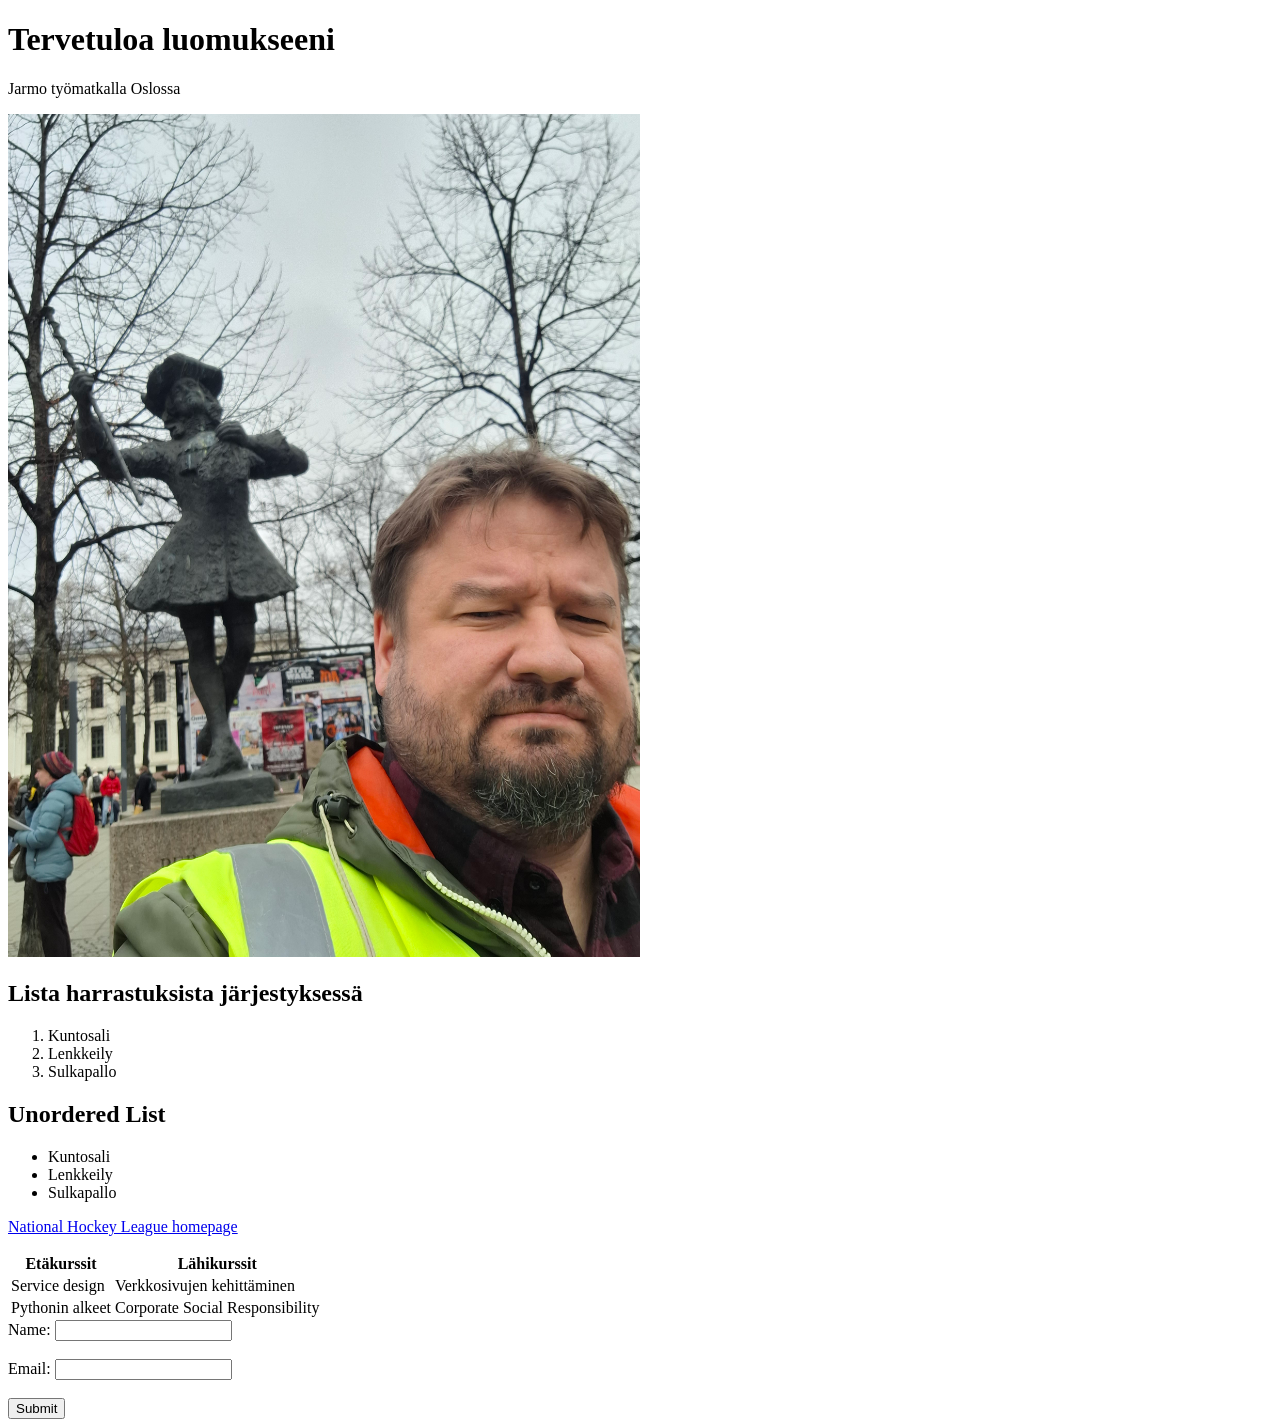
<file: WS01_html/index.html>
<!doctype html>
<html lang="fi">
  <head>
    <title>Jarmo's HTML exercise</title>
  </head>
  <body>
    <h1>Tervetuloa luomukseeni</h1>
    <p>Jarmo työmatkalla Oslossa</p>
    <img
      src="./images/jarmo.jpg"
      alt="Kuvaa ei voida näyttää"
      style="width: 50%"
    >

    <h2>Lista harrastuksista järjestyksessä</h2>
    <ol>
      <li>Kuntosali</li>
      <li>Lenkkeily</li>
      <li>Sulkapallo</li>
    </ol>

    <h2>Unordered List</h2>
    <ul>
      <li>Kuntosali</li>
      <li>Lenkkeily</li>
      <li>Sulkapallo</li>
    </ul>

    <p><a href="https://www.nhl.com">National Hockey League homepage</a></p>

    <table>
      <tr>
        <th>Etäkurssit</th>
        <th>Lähikurssit</th>
      </tr>
      <tr>
        <td>Service design</td>
        <td>Verkkosivujen kehittäminen</td>
      </tr>
      <tr>
        <td>Pythonin alkeet</td>
        <td>Corporate Social Responsibility</td>
      </tr>
    </table>

    <form>
      <label for="name">Name:</label>
      <input type="text" id="name" name="name"><br><br>
      
      <label for="email">Email:</label>
      <input type="email" id="email" name="email"><br><br>
      
      <input type="submit" value="Submit">
    </form>
  </body>
</html>
</file>
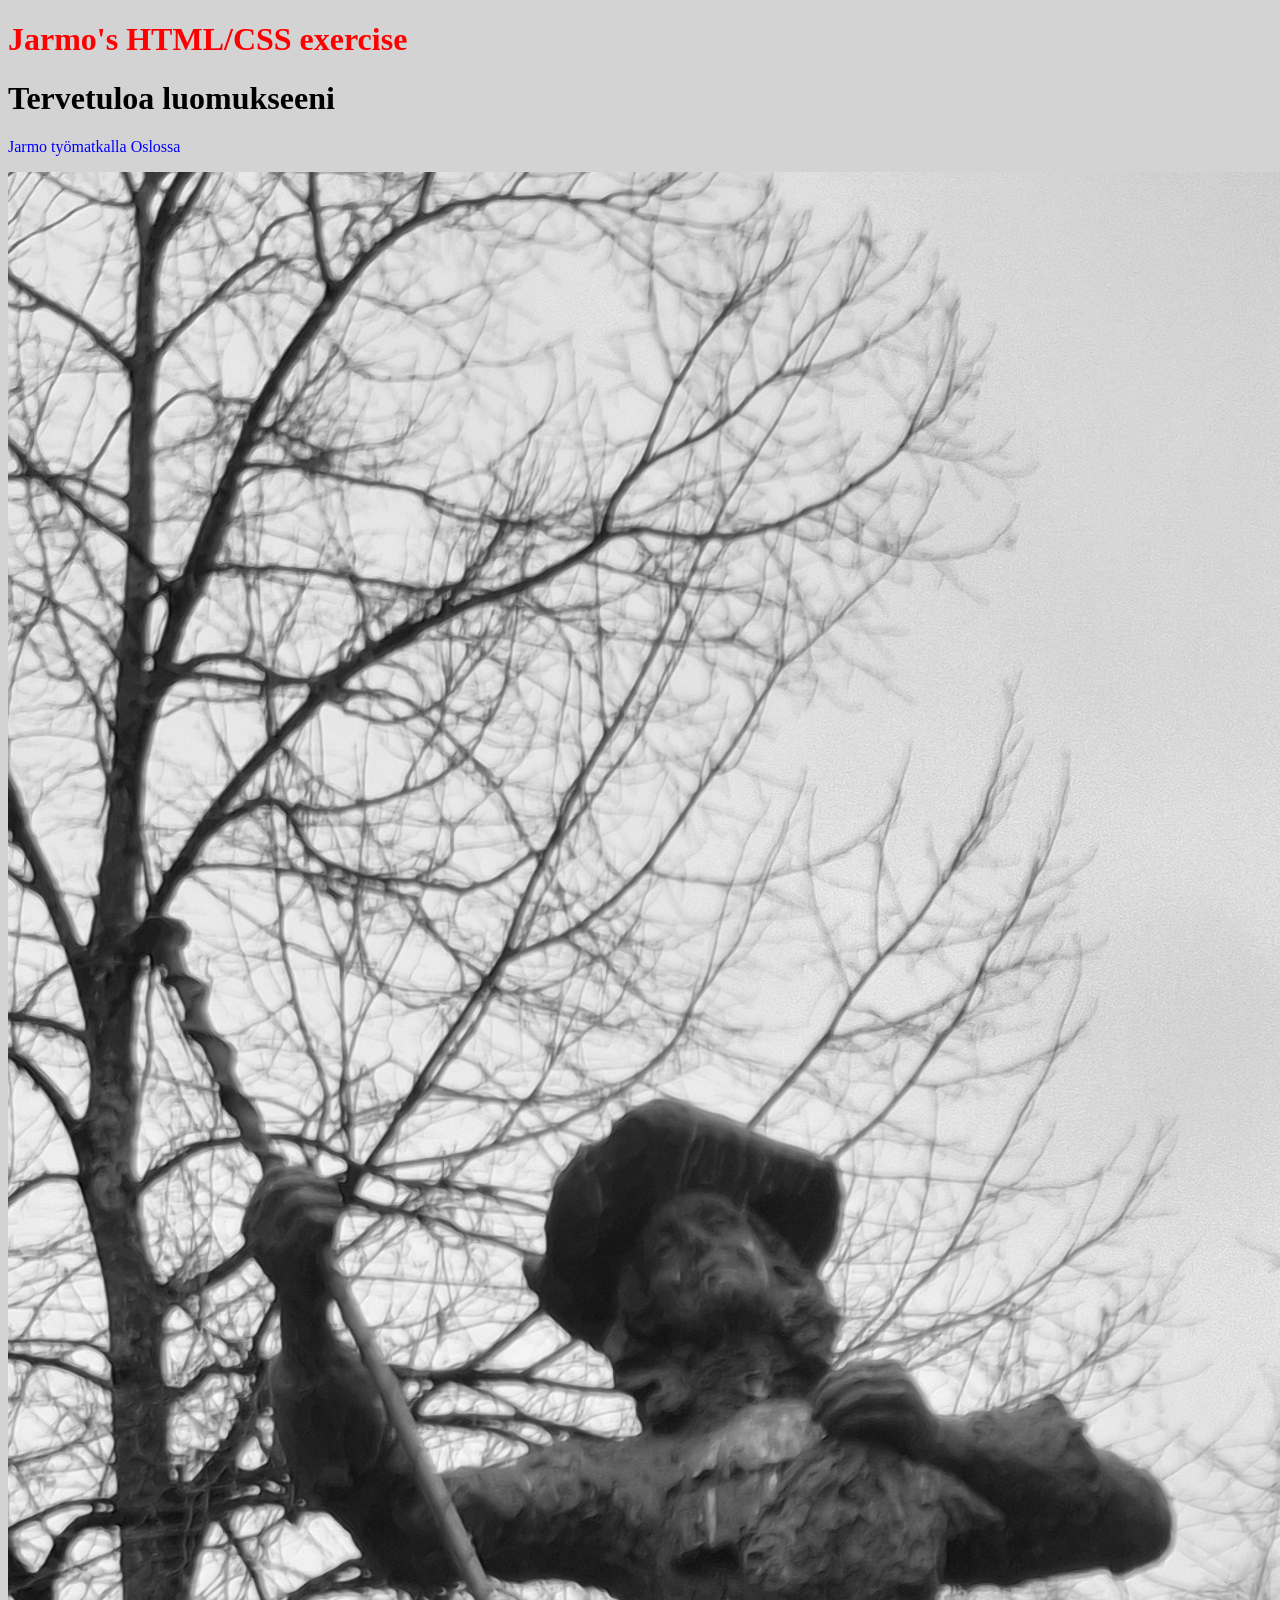
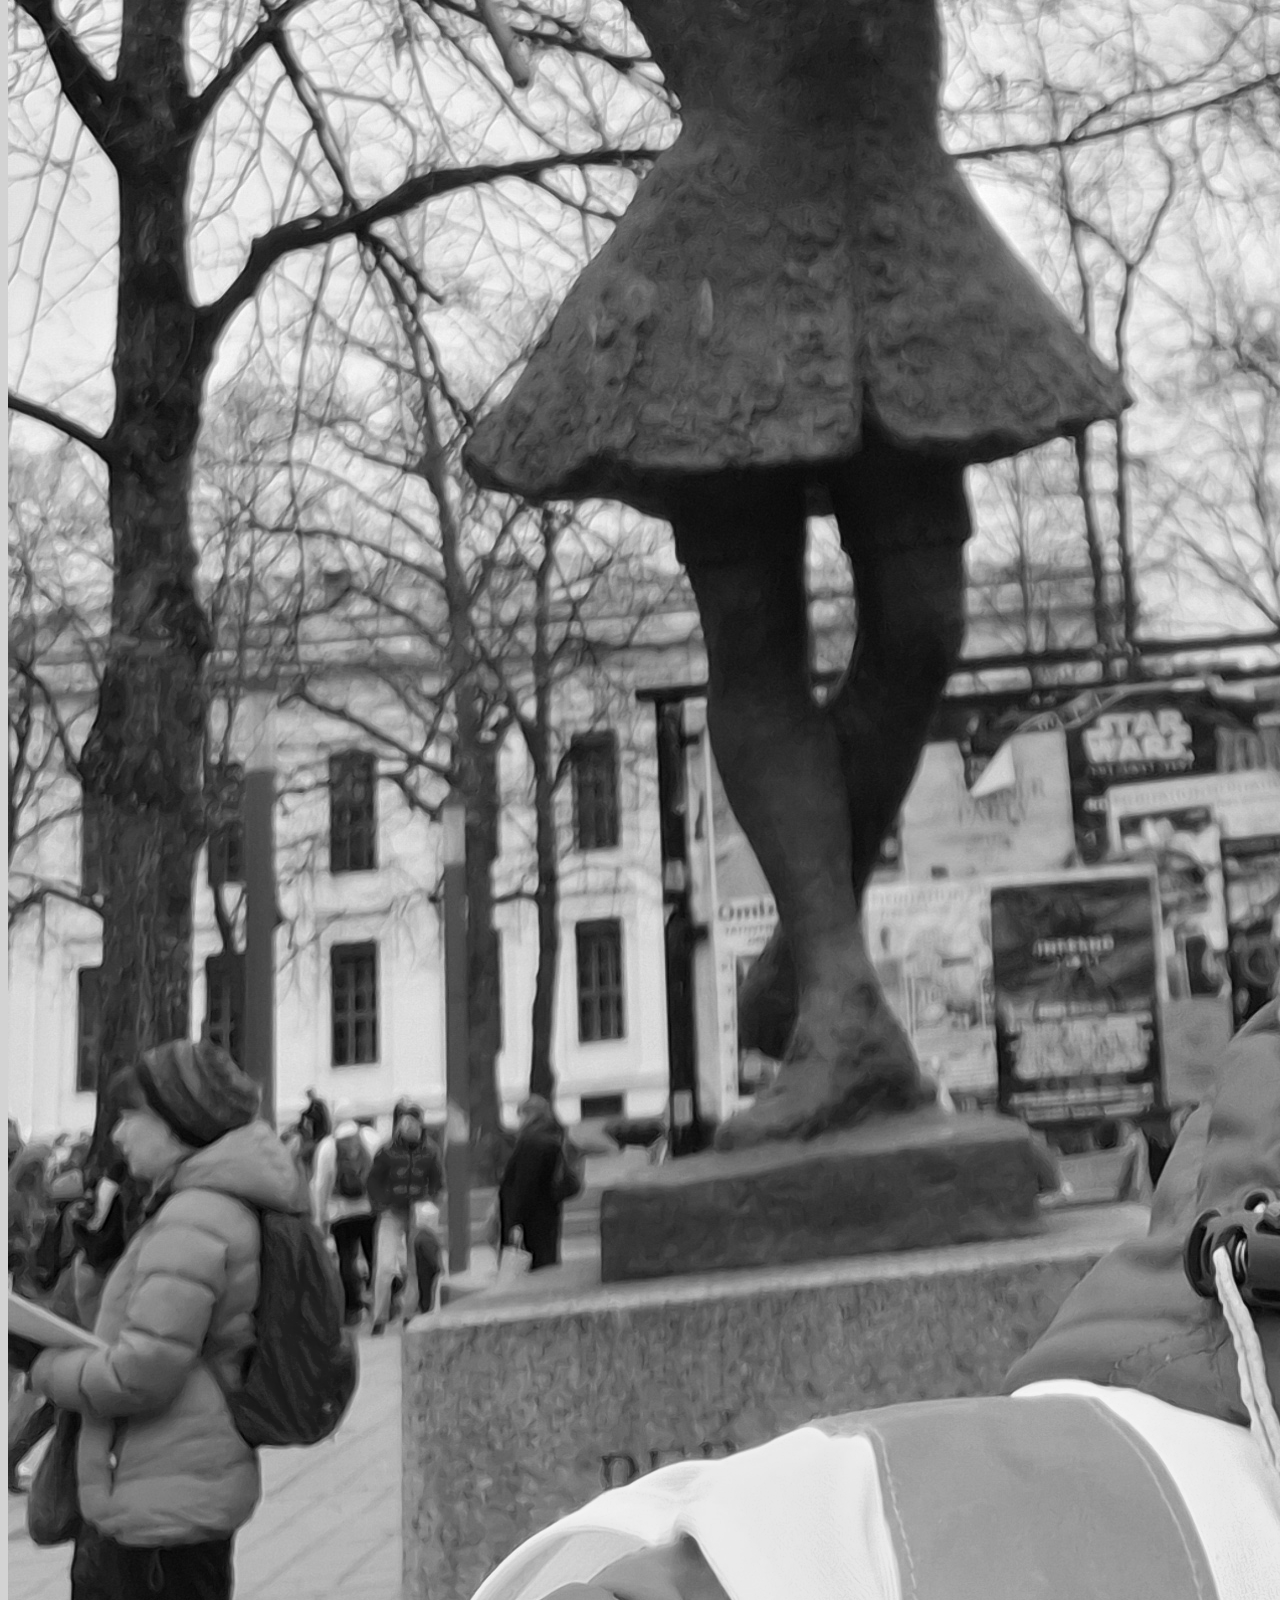
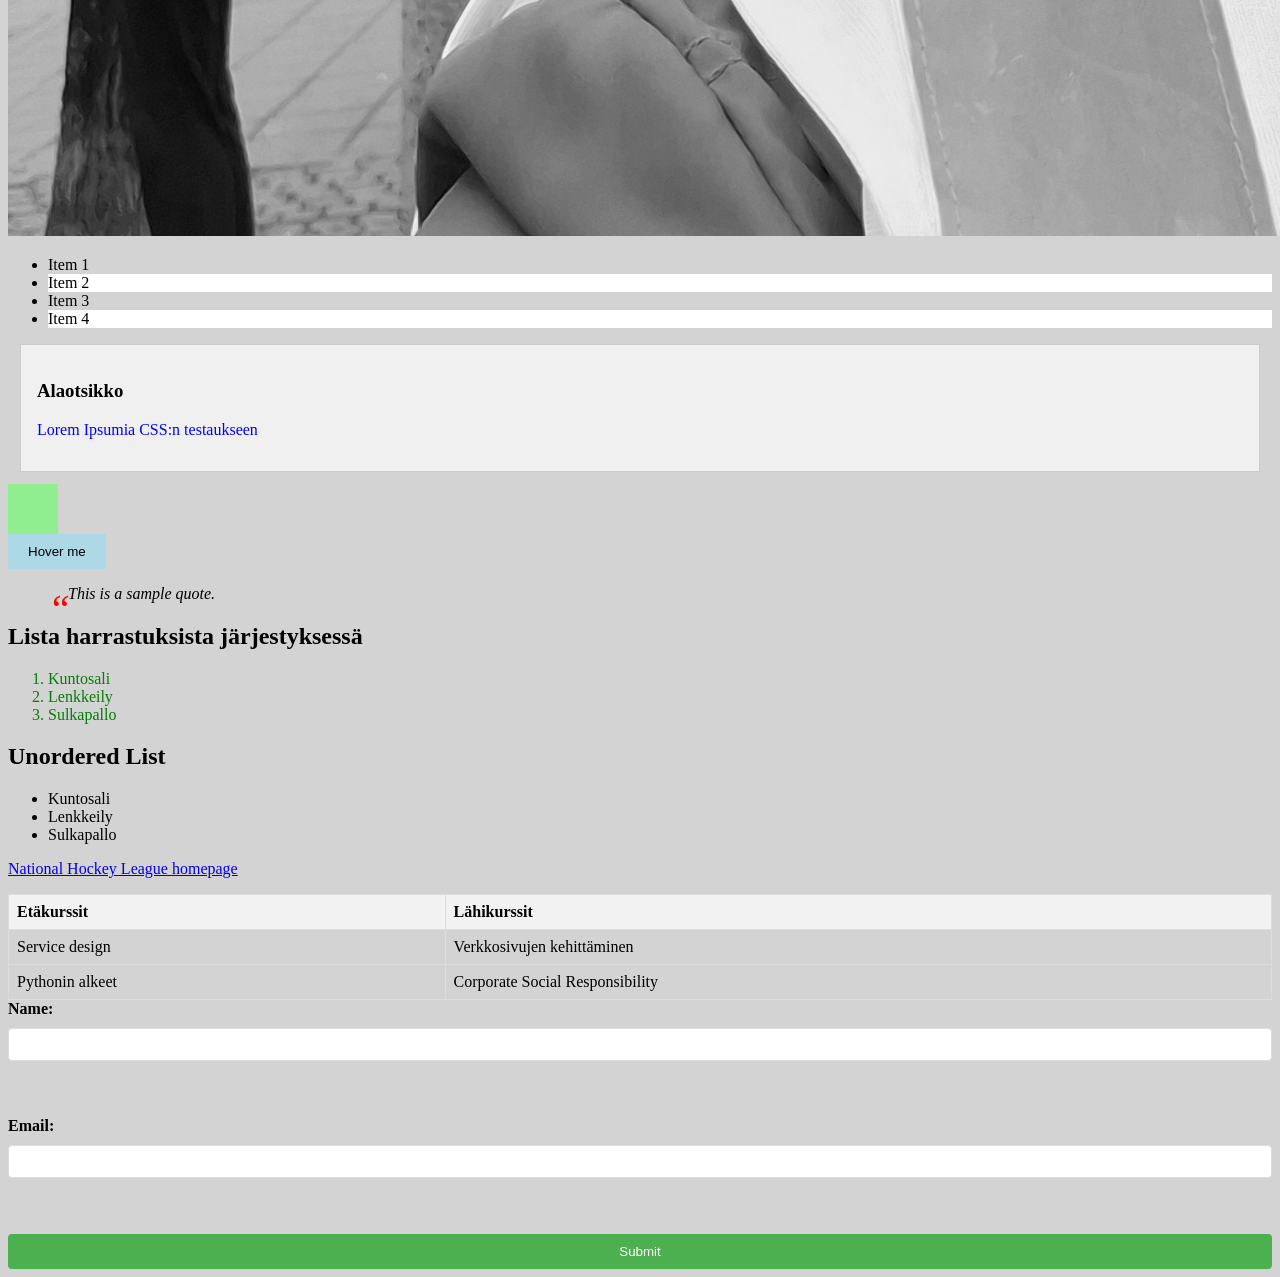
<file: WS03_CSS_adv/index.html>
<!doctype html>
<html lang="fi">
  <link rel="stylesheet" href="styles.css" />
  <head>
    <h1 style="color: red">Jarmo's HTML/CSS exercise</h1>

    <style>
      ol {
        color: green;
      }
    </style>
  </head>
  <body>
    <h1>Tervetuloa luomukseeni</h1>
    <p>Jarmo työmatkalla Oslossa</p>
    <img src="./images/jarmo.jpg" alt="Sample Image" class="filter-image" />

    <ul class="pseudo-list">
      <li>Item 1</li>
      <li>Item 2</li>
      <li>Item 3</li>
      <li>Item 4</li>
    </ul>

    <div class="content-box">
      <h3>Alaotsikko</h3>
      <p>Lorem Ipsumia CSS:n testaukseen</p>
    </div>

    <div class="animation-box"></div>

    <button class="transition-button">Hover me</button>

    <blockquote class="quote">This is a sample quote.</blockquote>

    <h2>Lista harrastuksista järjestyksessä</h2>
    <ol>
      <li>Kuntosali</li>
      <li>Lenkkeily</li>
      <li>Sulkapallo</li>
    </ol>

    <h2>Unordered List</h2>
    <ul>
      <li>Kuntosali</li>
      <li>Lenkkeily</li>
      <li>Sulkapallo</li>
    </ul>

    <p><a href="https://www.nhl.com">National Hockey League homepage</a></p>

    <table>
      <tr>
        <th>Etäkurssit</th>
        <th>Lähikurssit</th>
      </tr>
      <tr>
        <td>Service design</td>
        <td>Verkkosivujen kehittäminen</td>
      </tr>
      <tr>
        <td>Pythonin alkeet</td>
        <td>Corporate Social Responsibility</td>
      </tr>
    </table>

    <form>
      <label for="name">Name:</label>
      <input type="text" id="name" name="name" /><br /><br />

      <label for="email">Email:</label>
      <input type="email" id="email" name="email" /><br /><br />

      <input type="submit" value="Submit" />
    </form>
  </body>
</html>
</file>
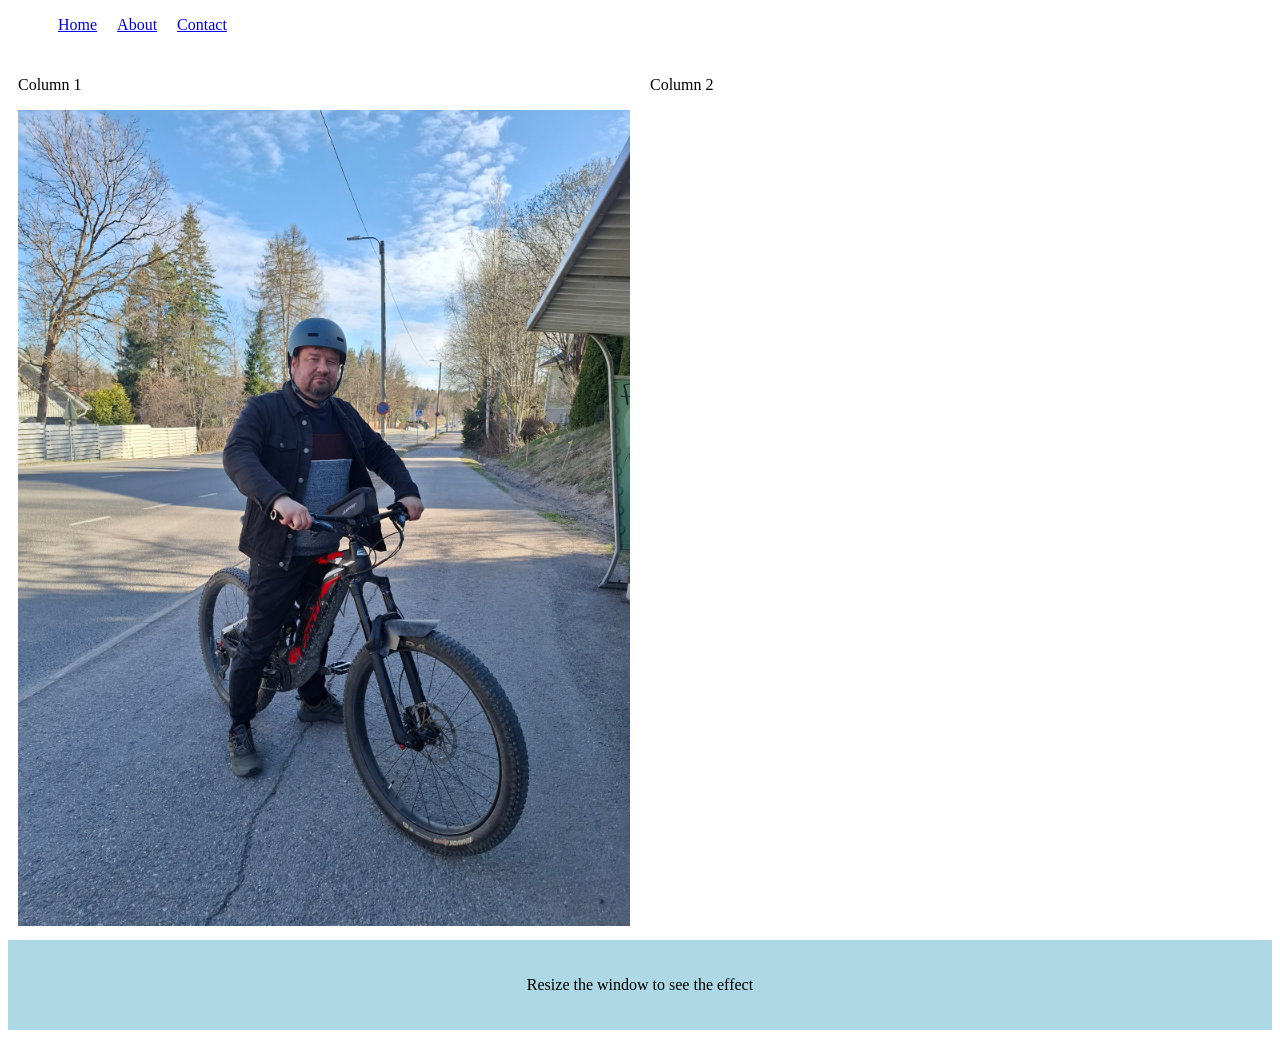
<file: WS05_responsive_design/index.html>
<!DOCTYPE html>
<html lang="en">
<head>
    <meta charset="UTF-8">
    <meta name="viewport" content="width=device-width, initial-scale=1.0">
    <title>Document</title>
    <link rel="stylesheet" href="styles.css">
</head>
<body>
    <nav class="responsive-nav">
        <button type="button" class="menu-toggle">☰ Menu</button>
        <ul class="nav-list">
            <li><a href="#">Home</a></li>
            <li><a href="#">About</a></li>
            <li><a href="#">Contact</a></li>
        </ul>
    </nav>
    <div class="responsive-container">
        <div class="column">
            <p>Column 1</p>
            <img src="cyclist.jpg" alt="Jarmo pyöräilemässä" class="responsive-image" width="1080" height="1900">
        </div>
        <div class="column">
            <p>Column 2</p>
        </div>
    </div>
    <div class="media-query-box">
        <p>Resize the window to see the effect</p>
    </div>
</body>
</html>
</file>
<file: WS03_CSS_adv/styles.css>
p {
  color: blue;
}

body {
  background-color: lightgray;
}

.transition-button {
        background-color: lightblue;
        padding: 10px 20px;
        border: none;
        cursor: pointer;
        transition: background-color 1.3s ease;
      }
      
      .transition-button:hover {
        background-color: lightcoral;
      }

.animation-box {
        width: 50px;
        height: 50px;
        background-color: lightgreen;
        position: relative;
        animation: move 2s infinite linear;   }
      
      @keyframes move {
        from {
          left: 0;
        }
        to {
          left: 100px;
        }
      }

.filter-image {
        filter: grayscale(100%);
        transition: filter 0.3s ease;
      }
      
      .filter-image:hover {
        filter: grayscale(0%);
      }

      .quote {
        position: relative;
        padding-left: 20px;
        font-style: italic;
      }
      
      .quote::before {
        content: '“';
        font-size: 40px;
        position: absolute;
        left: 0;
        top: 0;
        color: red;
     
}
      
h1 {
  font-size: 2em;
}

.content-box {
  padding: 16px;
  margin: 12px;
  background-color: #f0f0f0;
  border: 1px solid #ccc;
}

pseudo-list li:nth-child(odd) {
        background-color: lightgray;
      }
      
      .pseudo-list li:nth-child(even) {
        background-color: white;
      }


table {
      width: 100%;
      border-collapse: collapse;
    }
    
    th, td {
      border: 1px solid #ddd;
      padding: 8px;
      text-align: left;
    }
    
    th {
      background-color: #f2f2f2;
    }
    
    form {
      display: flex;
      flex-direction: column;
      gap: 10px;
    }
    
    label {
      font-weight: bold;
    }
    
    input[type="text"], input[type="email"] {
      padding: 8px;
      border: 1px solid #ddd;
      border-radius: 4px;
    }
    
    input[type="submit"] {
      background-color: #4CAF50;
      color: white;
      padding: 10px;
      border: none;
      border-radius: 4px;
      cursor: pointer;
    }
    
    input[type="submit"]:hover {
      background-color: #45a049;
    }
</file>
<file: WS05_responsive_design/styles.css>
.responsive-container {
  display: flex;
  flex-wrap: wrap;
}

.column {
  flex: 1;
  padding: 10px;
}

@media (max-width: 600px) {
  .column {
    flex: 100%;
  }
}

.responsive-image {
  max-width: 100%;
  height: auto;
}

.media-query-box {
  padding: 20px;
  text-align: center;
}

@media (max-width: 600px) {
  .media-query-box {
    background-color: lightcoral;
  }
}

@media (min-width: 601px) {
  .media-query-box {
    background-color: lightblue;
  }
}

.responsive-nav .nav-list {
  display: flex;
  list-style: none;
}
.responsive-nav .menu-toggle {
  display: none;
}
@media (max-width: 600px) {
  .responsive-nav .nav-list {
    display: none;
  }

  .responsive-nav .menu-toggle {
    display: block;
  }
}

li {
  margin: 0 10px;
}
</file>
